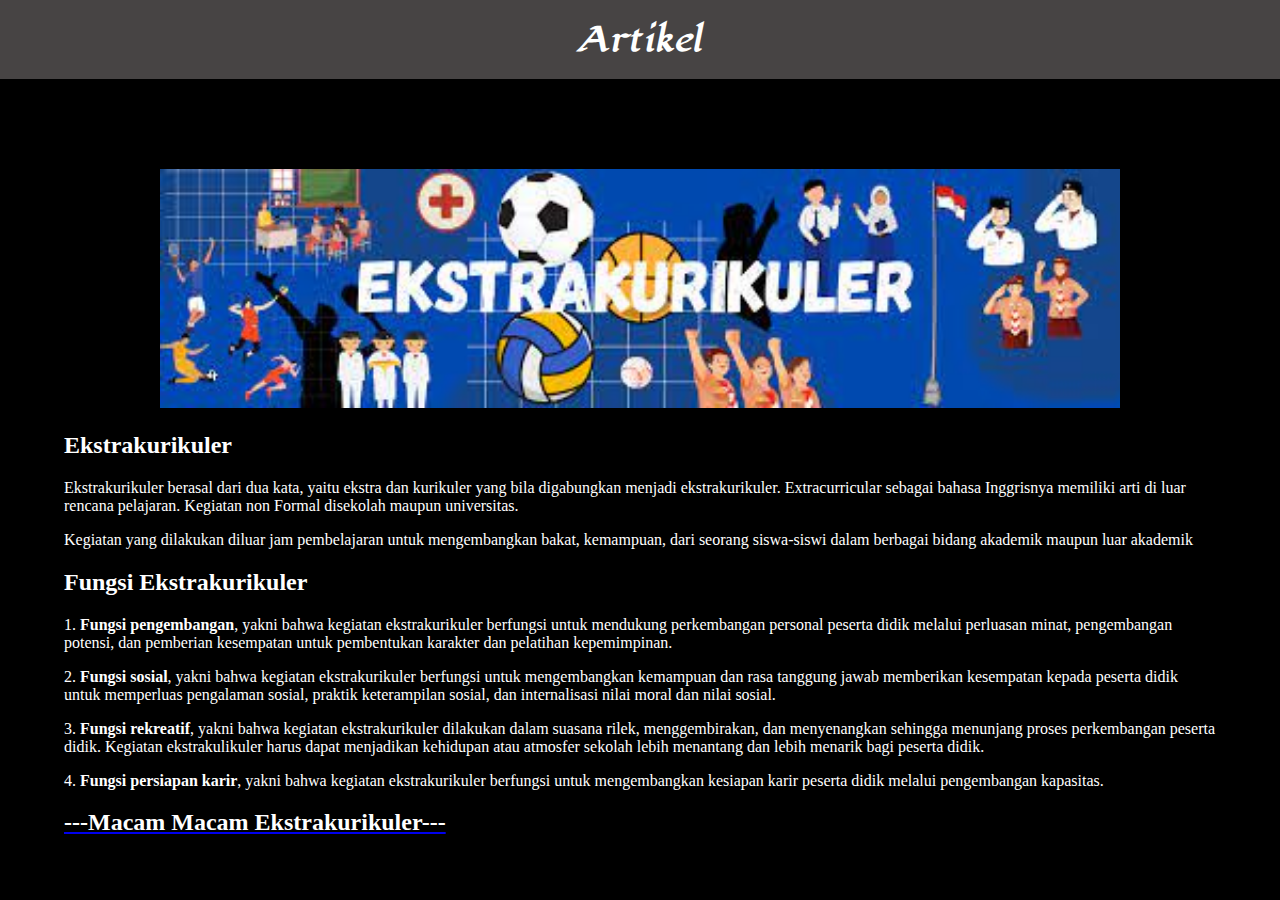
<file: Index.html>
<!DOCTYPE html>
<html>
<head>
    <title>Artikel</title>
    <meta charset="UTF-8">
    <meta name="keywords" content="Ekstrakurikuler">
    <meta name="description" content="Free Web tutorials">
    <meta name="author" content="MNyaMnya2">
    <meta name="viewport" content="width=device-width, initial-scale=1.0">
    <link rel="stylesheet" href="css/index.css">
    <link rel="icon" type="image/x-icon" href="img/2408610.png">
    <link href='https://fonts.googleapis.com/css?family=Lugrasimo' rel='stylesheet'>
</head>
<body>
    <h1 id="meh">Artikel</h1>
    <div class="isi">
        <div class="hehe"><img src="img/d.jpg" width="100%" height="100%"></div>
        <div class="city">
        <h2>Ekstrakurikuler</h2>
        <p>Ekstrakurikuler berasal dari dua kata, yaitu ekstra dan kurikuler yang bila digabungkan menjadi ekstrakurikuler. Extracurricular sebagai bahasa Inggrisnya memiliki arti di luar rencana pelajaran. Kegiatan non Formal disekolah maupun universitas.</p>
        </div>
    
        <p> Kegiatan yang dilakukan diluar jam pembelajaran untuk mengembangkan bakat, kemampuan, dari seorang siswa-siswi dalam berbagai bidang akademik maupun luar akademik</p>
        <h2>Fungsi Ekstrakurikuler</h2>
        <p> 1.  <b>Fungsi pengembangan</b>, yakni bahwa kegiatan ekstrakurikuler berfungsi untuk mendukung perkembangan personal peserta didik melalui perluasan minat, pengembangan potensi, dan pemberian kesempatan untuk pembentukan karakter dan pelatihan kepemimpinan. </p>
        <p> 2.  <b>Fungsi sosial</b>, yakni bahwa kegiatan ekstrakurikuler berfungsi untuk mengembangkan kemampuan dan rasa tanggung jawab memberikan kesempatan kepada peserta didik untuk memperluas pengalaman sosial, praktik keterampilan sosial, dan internalisasi nilai moral dan nilai sosial.</p>
        <p> 3.  <b>Fungsi rekreatif</b>, yakni bahwa kegiatan ekstrakurikuler dilakukan dalam suasana rilek, menggembirakan, dan menyenangkan sehingga menunjang proses perkembangan peserta didik. Kegiatan ekstrakulikuler harus dapat menjadikan kehidupan atau atmosfer sekolah lebih menantang dan lebih menarik bagi peserta didik. </p>
        <p> 4.  <b>Fungsi persiapan karir</b>, yakni bahwa kegiatan ekstrakurikuler berfungsi untuk mengembangkan kesiapan karir peserta didik melalui pengembangan kapasitas.</p>
        <a href="seni"><h2>---Macam Macam Ekstrakurikuler---</h2>     
    </div>
</body>
</file>
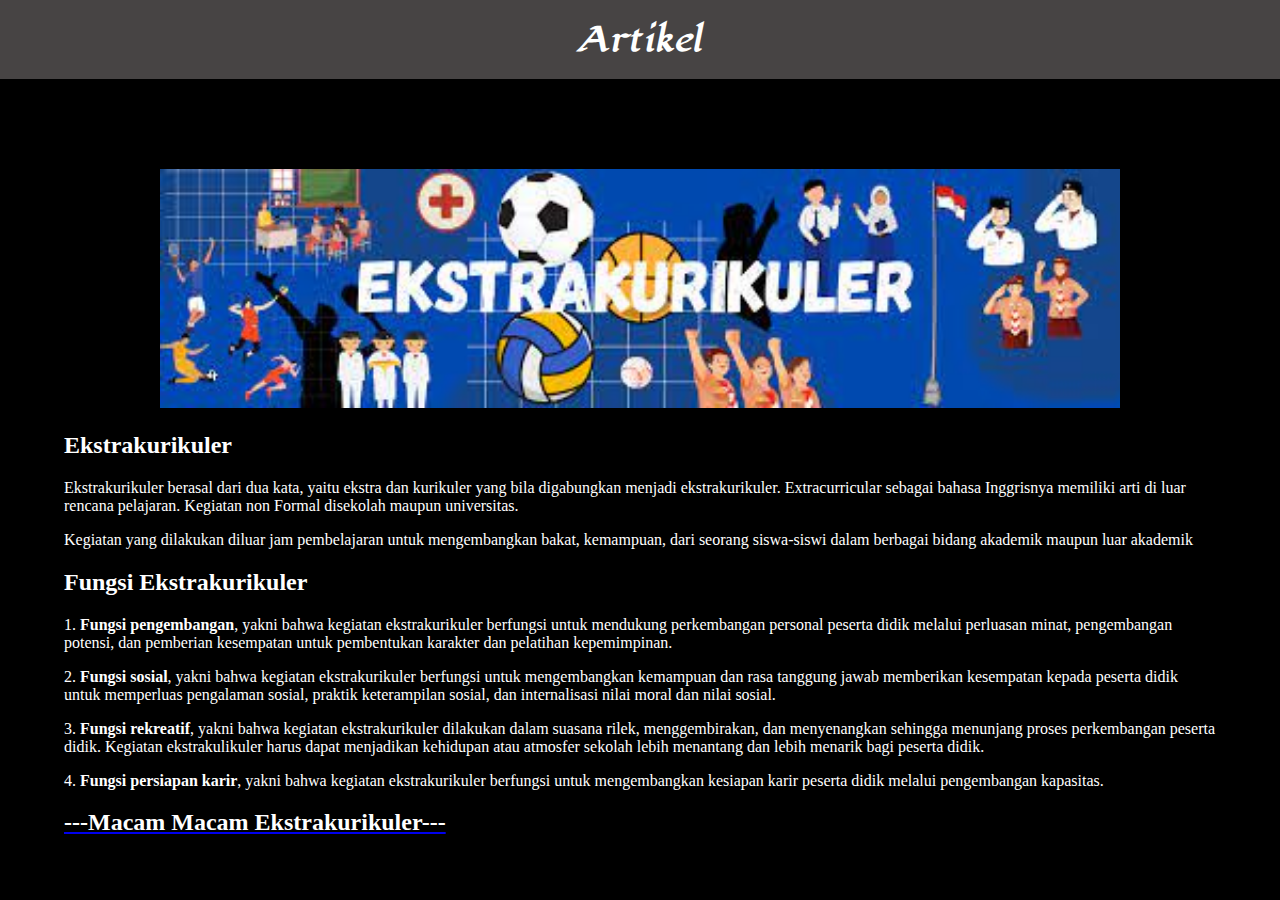
<file: index.html>
<!DOCTYPE html>
<html>
<head>
    <title>Artikel</title>
    <meta charset="UTF-8">
    <meta name="keywords" content="Ekstrakurikuler">
    <meta name="description" content="Free Web tutorials">
    <meta name="author" content="MNyaMnya2">
    <meta name="viewport" content="width=device-width, initial-scale=1.0">
    <link rel="stylesheet" href="css/index.css">
    <link rel="icon" type="image/x-icon" href="img/2408610.png">
    <link href='https://fonts.googleapis.com/css?family=Lugrasimo' rel='stylesheet'>
</head>
<body>
    <h1 id="meh">Artikel</h1>
    <div class="isi">
        <div class="hehe"><img src="img/d.jpg" width="100%" height="100%"></div>
        <div class="city">
        <h2>Ekstrakurikuler</h2>
        <p>Ekstrakurikuler berasal dari dua kata, yaitu ekstra dan kurikuler yang bila digabungkan menjadi ekstrakurikuler. Extracurricular sebagai bahasa Inggrisnya memiliki arti di luar rencana pelajaran. Kegiatan non Formal disekolah maupun universitas.</p>
        </div>
    
        <p> Kegiatan yang dilakukan diluar jam pembelajaran untuk mengembangkan bakat, kemampuan, dari seorang siswa-siswi dalam berbagai bidang akademik maupun luar akademik</p>
        <h2>Fungsi Ekstrakurikuler</h2>
        <p> 1.  <b>Fungsi pengembangan</b>, yakni bahwa kegiatan ekstrakurikuler berfungsi untuk mendukung perkembangan personal peserta didik melalui perluasan minat, pengembangan potensi, dan pemberian kesempatan untuk pembentukan karakter dan pelatihan kepemimpinan. </p>
        <p> 2.  <b>Fungsi sosial</b>, yakni bahwa kegiatan ekstrakurikuler berfungsi untuk mengembangkan kemampuan dan rasa tanggung jawab memberikan kesempatan kepada peserta didik untuk memperluas pengalaman sosial, praktik keterampilan sosial, dan internalisasi nilai moral dan nilai sosial.</p>
        <p> 3.  <b>Fungsi rekreatif</b>, yakni bahwa kegiatan ekstrakurikuler dilakukan dalam suasana rilek, menggembirakan, dan menyenangkan sehingga menunjang proses perkembangan peserta didik. Kegiatan ekstrakulikuler harus dapat menjadikan kehidupan atau atmosfer sekolah lebih menantang dan lebih menarik bagi peserta didik. </p>
        <p> 4.  <b>Fungsi persiapan karir</b>, yakni bahwa kegiatan ekstrakurikuler berfungsi untuk mengembangkan kesiapan karir peserta didik melalui pengembangan kapasitas.</p>
        <a href="seni" target="_self"><h2>---Macam Macam Ekstrakurikuler---</h2>     
    </div>
</body>
</file>
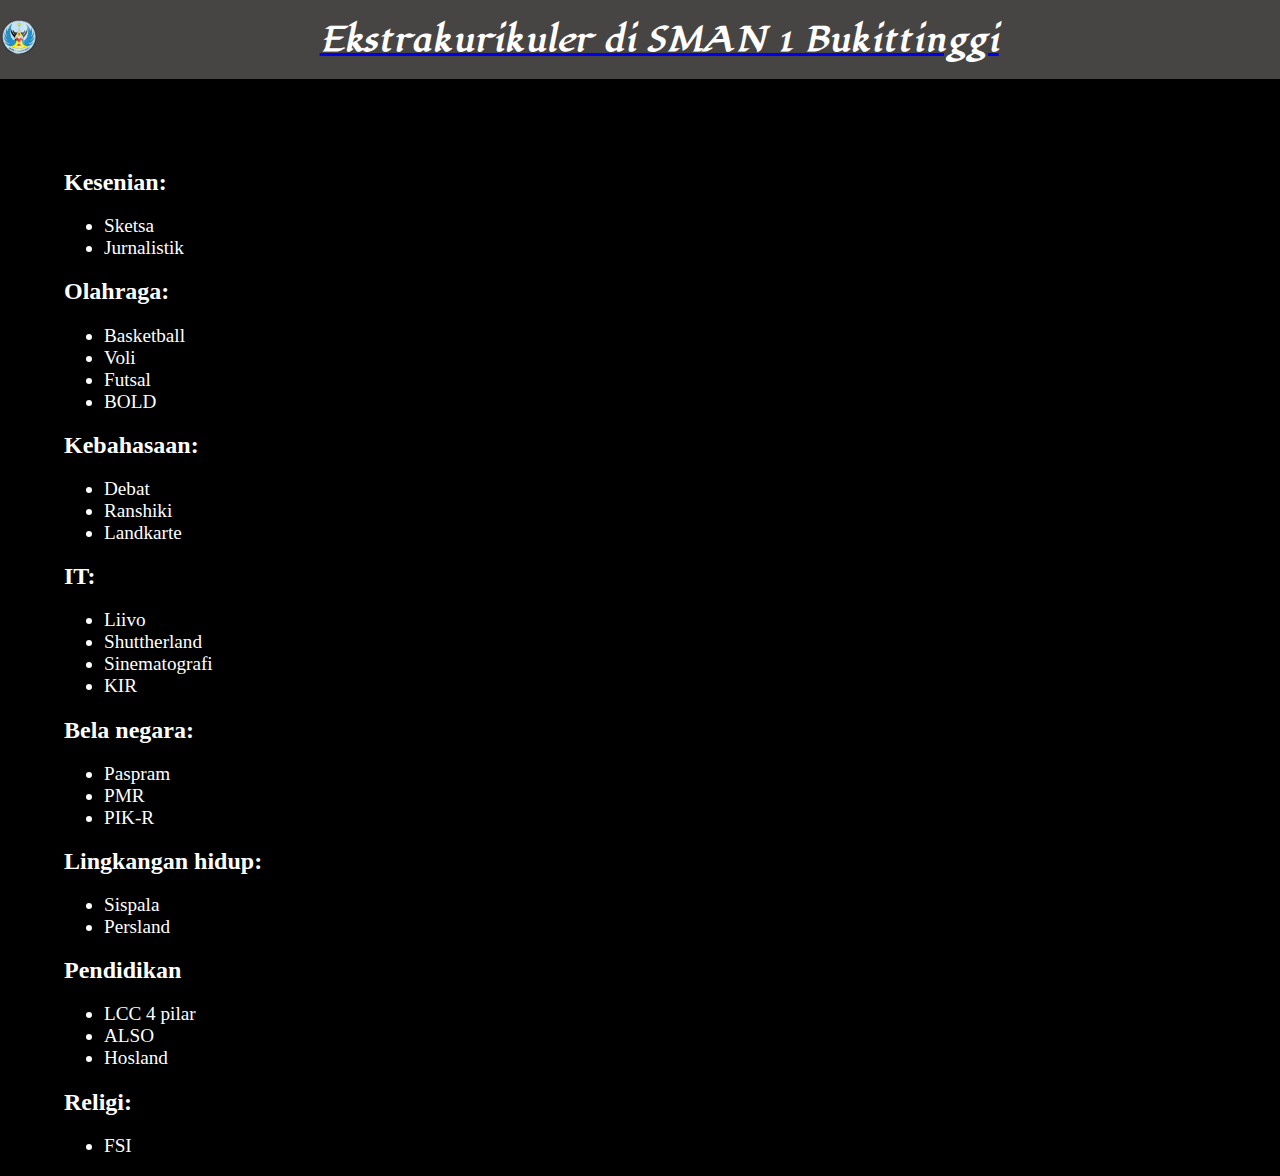
<file: seni.html>
<!DOCTYPE html>
<html>
<head>
    <title>Artikel</title>
    <meta charset="UTF-8">
    <meta name="keywords" content="Ekstrakurikuler">
    <meta name="description" content="Free Web tutorials">
    <meta name="author" content="MNyaMnya2">
    <meta name="viewport" content="width=device-width, initial-scale=1.0">
    <link rel="stylesheet" href="css/index.css">
    <link rel="icon" type="image/x-icon" href="img/2408610.png">
    <link href='https://fonts.googleapis.com/css?family=Lugrasimo' rel='stylesheet'>
</head>
<body>
    <div id="header"><a href="index.html" target="_self"><h1 id="meh"><img src="img/sma1l.png"> Ekstrakurikuler di SMAN 1 Bukittinggi</h1></a></div>
    <div class="isi">
            
            <div class="an"><b>Kesenian:</b></div>
            <ul>
                <li>Sketsa</li>
                <li>Jurnalistik</li>
            </ul>
           
            <div class="an"><b>Olahraga:</b></div>
            <ul>
                <li>Basketball</li>
                <li>Voli</li>
                <li>Futsal</li>
                <li>BOLD</li>
            </ul>

            <div class="an"><b>Kebahasaan:</b></div>
            <ul>
                <li>Debat</li>
                <li>Ranshiki</li>
                <li>Landkarte</li>
            </ul>

            <div class="an"><b>IT:</b></div>
            <ul>
                <li>Liivo</li>
                <li>Shuttherland</li>
                <li>Sinematografi</li>
                <li>KIR</li>
            </ul>

            <div class="an"><b>Bela negara:</b></div>
            <ul>
                <li>Paspram</li>
                <li>PMR</li>
                <li>PIK-R</li>
            </ul>

            <div class="an"><b>Lingkangan hidup:</b></div>
            <ul>
                <li>Sispala</li>
                <li>Persland</li>
            </ul>

            <div class="an"><b>Pendidikan</b></div>
            <ul>
                <li>LCC 4 pilar</li>
                <li>ALSO</li>
                <li>Hosland</li>
            </ul>

            <div class="an"><b>Religi:</b></div>
            <ul>
                <li>FSI</li>
            </ul>
            
    </div>
    
</body> 
</body>
</html>
</file>
<file: css/index.css>
h1{
  background-color: rgb(71, 68, 68);
  text-align: center;
  margin-top: 0%;
  color: #ffffff;
  font-family: lugrasimo;
  height: min-content;
  padding-bottom: 5vh;
  margin: auto;
  margin-bottom: 10vh;
  width: 100vw;
}
#header{
  width: 100vw;
}
#header img{
  width: 3vw;
  float: left;
}
body{
  margin: 0;
  background-color: rgb(0, 0, 0);
 
}
@font-face {
  font-family: lugrasimo;
  src: url(font/Lugrasimo-Regular.ttf);
}
.hehe{
  margin: auto;
  width: 75vw;
}
.hehe img{
  width: 75vw;
}
.isi{
   margin-left: 5%;
   margin-right:5%;
}
#meh{
  background-color: rgb(71, 68, 68) !important;
  text-align: center;
  margin-top: 0%;
  color: #ffffff;
  font-family: lugrasimo;
  padding-bottom: 2vh;
  padding-top: 2vh;
  width: 100vw;
  
}
ul{
  font-size: larger;
  color: #ffffff;

}
h3{
  font-size: large;
  color: #ffffff;
}
.an{
  font-size: x-large;
  width: 100vw;
  color: #ffffff;
}
p{
  color: #ffffff;
}
h2{
  color: #ffffff;
}

@media only screen and (max-width: 768px) {
  body {
    font-size: 50%;
  }
  #header img{
    width: 9vh;
  }
}
</file>
